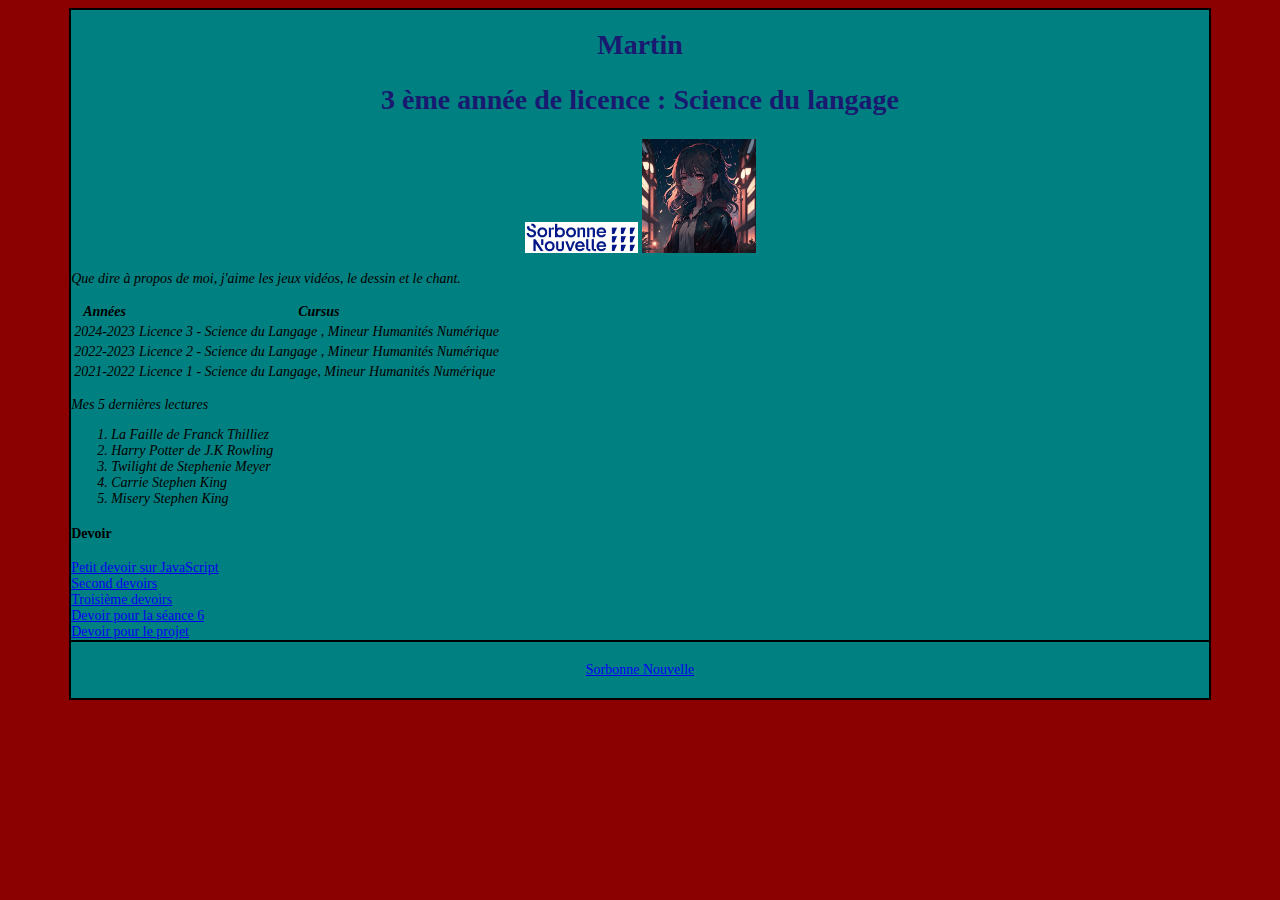
<file: index.html>
<!DOCTYPE html>
<html>
<head>
    <meta charset="UTF-8">
    <meta name="viewport" content="width=device-width, initial-scale=1.0">
    <title>Mon Projet</title>
    <link rel="stylesheet" type="text/css" href="assets/css/style.css">
</head>
<body>

<div id="page">
    <div class="entete">
        <h1>Martin</h1>
        <h2>3 ème année de licence : Science du langage</h2>
        <img src="assets/images/logo-bleu.png" alt="Logo de l'université Sorbonne Nouvelle" width="10%">
        <img src="assets/images/fille-triste-anime-nuit_950633-126.jpg" alt="Avatar" width="10%">
    </div>
    <div id="aboutme">
        <p> Que dire à propos de moi, j'aime les jeux vidéos, le dessin et le chant. </p>
      <table>
                <thead>
                    <tr>
                        <th>Années</th>
                        <th>Cursus</th>
                    </tr>
                </thead>
                <tbody>
                    <tr>
                        <td>2024-2023</td>
                        <td>Licence 3 - Science du Langage , Mineur Humanités Numérique</td>
                    </tr>
                    <tr>
                    <td>2022-2023</td>
                        <td>Licence 2 - Science du Langage , Mineur Humanités Numérique</td>
                    </tr>
                    <tr>
                        <td>2021-2022</td>
                        <td>Licence 1 - Science du Langage, Mineur Humanités Numérique</td>
                    </tr>
                </tbody>
            </table>
                <p>Mes 5 dernières lectures</p>
        <ol>
            <li>La Faille de Franck Thilliez</li>
            <li>Harry Potter de J.K Rowling</li>
            <li>Twilight de Stephenie Meyer</li>
            <li>Carrie Stephen King</li>
            <li>Misery Stephen King</li>
        </ol>
    </div>
    <div id="devoirs">
        <h4>Devoir</h4>
        <a href="assets/devoirs/devoirs.pdf">Petit devoir sur JavaScript </a><br>
        <a href="assets/devoirs/devoirsecond.pdf">Second devoirs </a><br>
        <a href="assets/devoirs/Troisièmedevoirs.pdf">Troisième devoirs </a><br>
        <a href="assets/devoirs/Devoir6.html">Devoir pour la séance 6</a><br>
        <a href="assets/devoirs/readerfile.html">Devoir pour le projet</a> 
    </div>     
    <footer>
        <a href="https://www.sorbonne-nouvelle.fr/">Sorbonne Nouvelle</a>
    </footer>
</div>
</body>
</html>
</file>
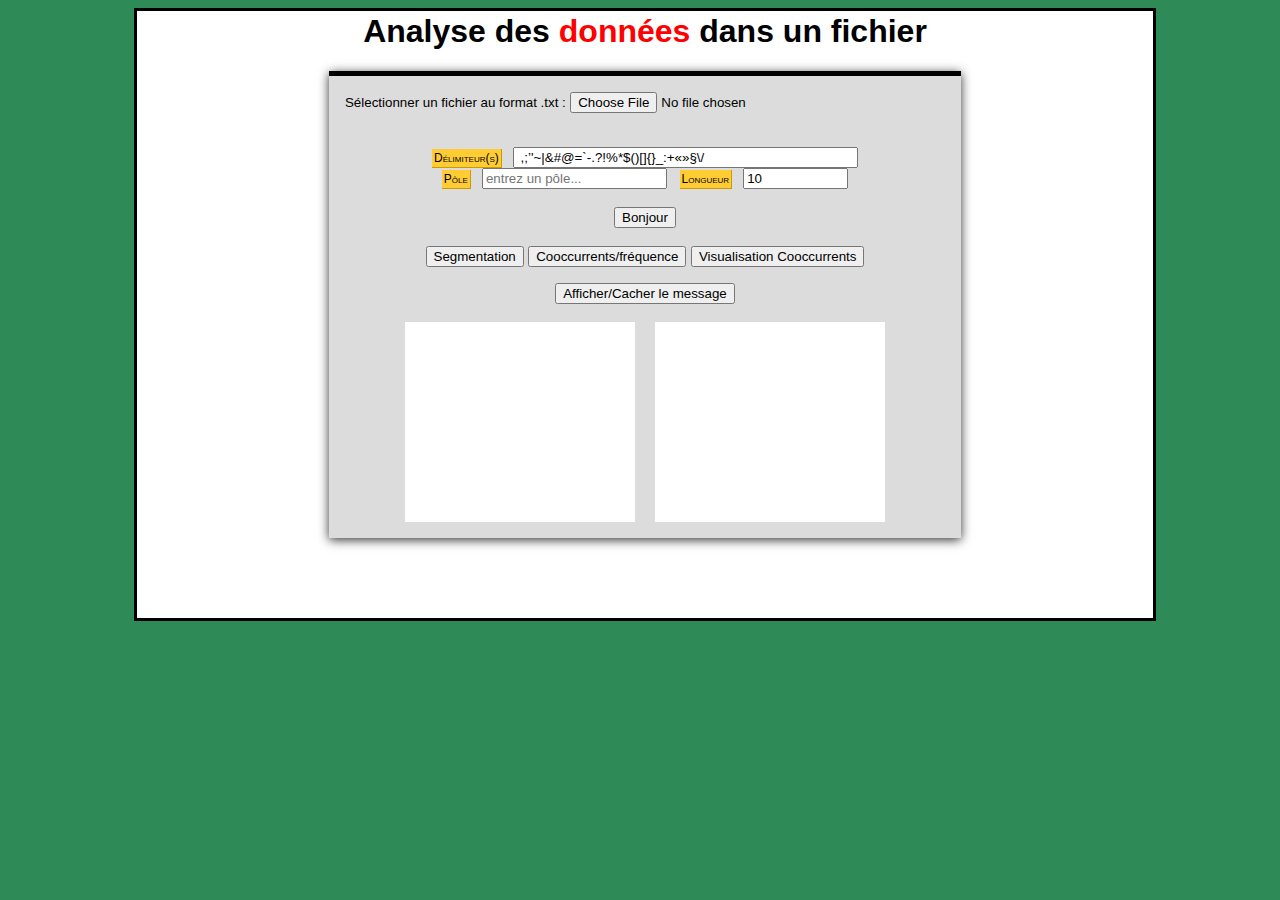
<file: assets/devoirs/readerfile.html>
<!DOCTYPE html>
<html>

<head>
    <meta charset="utf-8">
    <link rel="shortcut icon" href="http://www.tal.univ-paris3.fr/plurital/logo.ico">
    <title>Lecture des données dans un fichier...</title>
    <script type="text/javascript" language="javascript" src="../javascript/code_projet_tache1.js"></script>
	<script type="text/javascript" language="javascript" src="../librairie/code_chartist.js"></script>
    <link rel="stylesheet" href="../css/minestyle.css" />
	<link rel="stylesheet" href="../librairie/chartist.css" />
</head>

<body>
    <div id="page">
        <div id="container">
            <h1 style="text-align:center;">Analyse des <span style="color:red">données</span> dans un fichier</h1>

            <div id="page-wrapper">
                <div>
                    <span>
                        <label for="fileInput" class="btn"><small>Sélectionner un fichier au format .txt
                                :</small></label>
                        <input id="fileInput" type="file" accept="text/plain" name="Fichier (.txt)" />
                    </span>
                </div>
                <br />
                <p style="text-align:center;">
                    <small>
                        <label for="delimID" class="mylabel">Délimiteur(s)</label>
                        &nbsp;
                        <input type="text" value=" ,;’'~|&#@=`-.?!%*$()[]{}_:+«»§\/" name="delim" id="delimID" size="40" />
                    </small>
                    <br />
                    <small>
                        <label for="poleID" class="mylabel">Pôle</label>
                        &nbsp;
                        <input type="text" placeholder="entrez un pôle..." name="pole" id="poleID" size="20" />
                    </small>
                    &nbsp;
                    <small>
                        <label for="lgID" class="mylabel">Longueur</label>
                        &nbsp;
                        <input type="text" value="10" name="lg" id="lgID" size="10" />
                    </small>
                    <br />
                    <br />
                    <button onclick="alert('Bonjour, veuillez télécharger un fichier pour commencer l\'analyse');"><span>Bonjour</span></button>
                    <br />
                    <br />
                    <button class="submit" onclick="sortWords()">Segmentation</button>
                    <button class="submit" onclick="afficherCooccurrents()"><span>Cooccurrents/fréquence</span></button>
                    <button class="submit" onclick="affGraph()"><span>Visualisation Cooccurrents</span></button>
                </p>
				<center>
				<button onclick="Message()">Afficher/Cacher le message</button>
				</center>
				<div id="message" style="display: none;">
				<p> Bonjour, besoin d'aide ?</br>
				Voici quelques explications</br>
				La <strong> Segmentation </strong> permettra de diviser le texte en mots.</br>
				La <strong> Cooccurrents/fréquence </strong> permettra de savoir la cooccurrence d'un mot, la co-fréquence mais aussi la fréquence gauche et droite sous forme de tableau.</br>
				La <strong> Visualisation Cooccurrents </strong> permettra d'afficher un graphique avec les cooccurrence.</br></p>
				</p>
				</div>
            <div id="logger" style="width:100%"></div>
            <br />
            <div id="Global">
                <div id="fileDisplayArea"></div>
                <div id="page-analysis" class="ct-chart"></div>
            </div>
        </div>
    </div>
</body>
    
</html>
</file>
<file: assets/css/style.css>
html {
    background-color: darkred; /* Couleur d'arrière-plan */
    font-size: 14px; 
    width: 100%; 
}

h1, h2 { /* Changement de taille et de couleur */
    font-size: 2em;
    color: midnightblue;
}


#page {
    width: 90%; 
    margin: 0 auto; 
    background-color: teal; 
    border: 2px solid #000; 
}


.entete {
    text-align: center; 
    
}


#aboutme {
    font-style: italic;
}

footer {
    text-align: center; 
    border-top: 2px solid black; 
    padding: 20px 0; 
}
</file>
<file: assets/css/minestyle.css>
html {
	font-family: Helvetica, Arial, sans-serif;
	font-size: 100%;
	background: rgb(46,139,87);
}

.mylabel {
	background-color: rgb(255, 204, 51);
	font-family: arial,helvetica,sans-serif;
	font-variant: small-caps;
	font-size: 90%;
	padding: 2px;
	border-right: 1px solid rgb(204, 153, 0);
	border-bottom: 1px solid rgb(204, 153, 0);
}

.infolog {
	text-align:center;
	border: 2pt solid rgb(0, 128, 0);
	padding: 1pt;
	margin-left: 0px;
	margin-right: 0px;
	background: rgb(128, 255, 128);
}

.errorlog {
	text-align:center;
	border: 2pt solid rgb(255, 0, 0);
	padding: 2pt;
	margin-left: 0px;
	margin-right: 0px;
	background-color: rgb(255, 96, 96);
}

#page  {
	position: relative;
	min-height: 100%;
}

#container {
	background-color: white;
	border: 3px solid black;
	padding: 2px;
	padding-bottom: 5%; 
	width: 80%;
	margin-left:10%;
	height: 100%;
	min-height: 100%;
	position: relative;
}

#page-wrapper {
	width: 600px;
	background: #DCDCDC;
	padding: 1em;
	margin: 1em auto;
	border-top: 5px solid #000000;
	box-shadow: 0 2px 10px rgba(0,0,0,0.8);
}

#Global {
	margin-right: auto; 
	margin-left: auto; 
	width: 80%; 
	border: 3px; 
	display:table;
}
#Global #fileDisplayArea {
	float:left;
	width:48%;
	background: #FFF;
	font-size:0.6em;
	height:200px;
	overflow:scroll;
}
#Global #page-analysis {
	margin-left:52%;
	background: #FFF;
	height:200px;
	overflow:scroll;
}

h1 {
	margin-top: 0;
	color:black;
}
</file>
<file: assets/librairie/chartist.css>
.ct-bar {
    stroke: none; 
}

.ct-series .ct-bar:nth-child(1) {
    fill: red; 
}

.ct-series .ct-bar:nth-child(2) {
    fill: green; 
}

.ct-series .ct-bar:nth-child(3) {
    fill: blue; 
}
</file>
